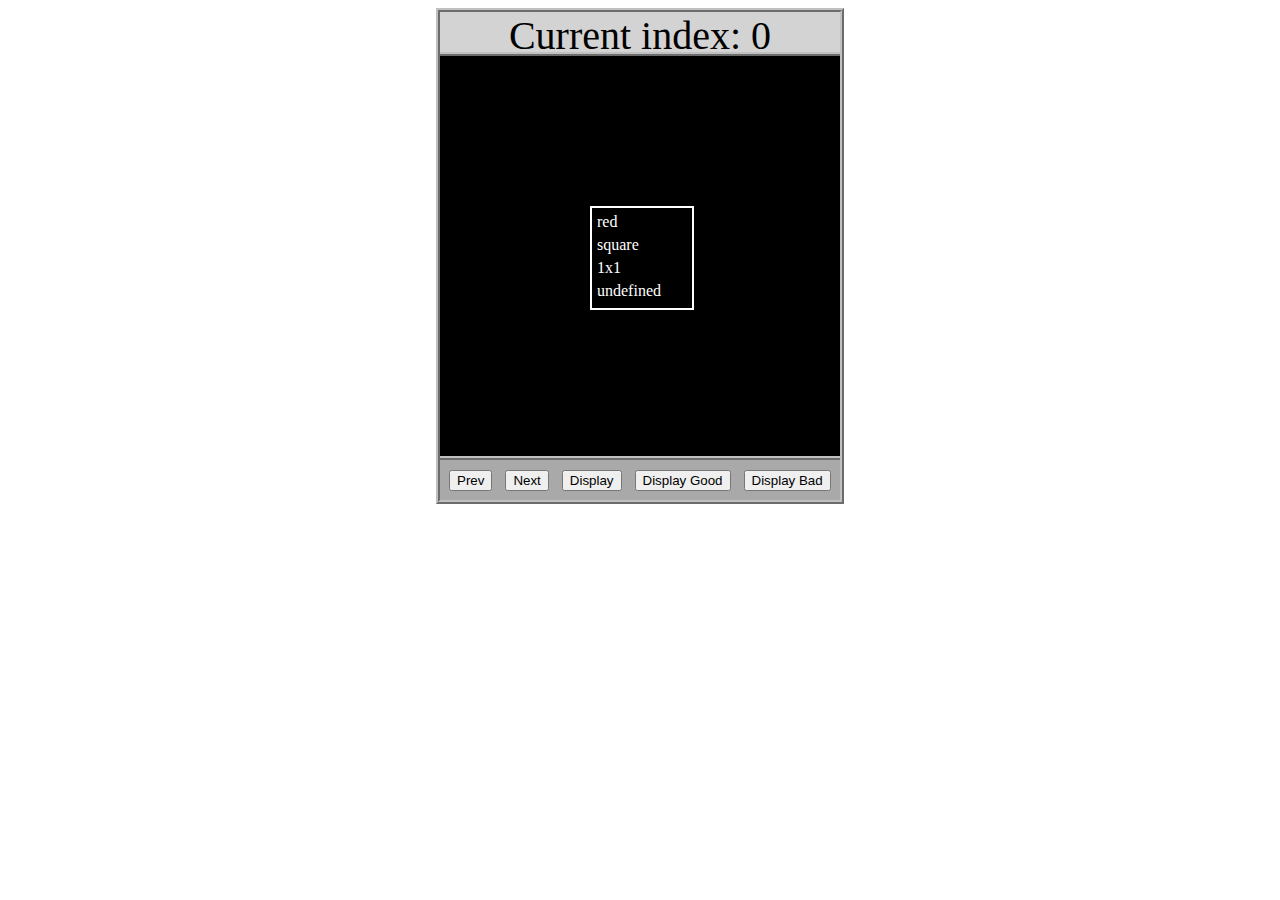
<file: asd-projects/data-shapes/index.html>
<!DOCTYPE html>
<html>
  <head>
    <meta charset="utf-8" />
    <meta name="viewport" content="width=device-width" />
    <title>Data Shapes</title>
    <link rel="stylesheet" href="index.css" />
    <script src="https://code.jquery.com/jquery-3.1.0.js"></script>
    <script src="index.js"></script>
  </head>
  <body>
    <div id="board">
      <div id="info-bar">Current index: 0</div>
      <div id="shape-container">
        <div id="shape"></div>
      </div>
      <div id="button-box">
        <button id="cycle-left">Prev</button>
        <button id="cycle-right">Next</button>
        <button id="execute1">Display</button>
        <button id="execute2">Display Good</button>
        <button id="execute3">Display Bad</button>
      </div>
    </div>
  </body>
</html>
</file>
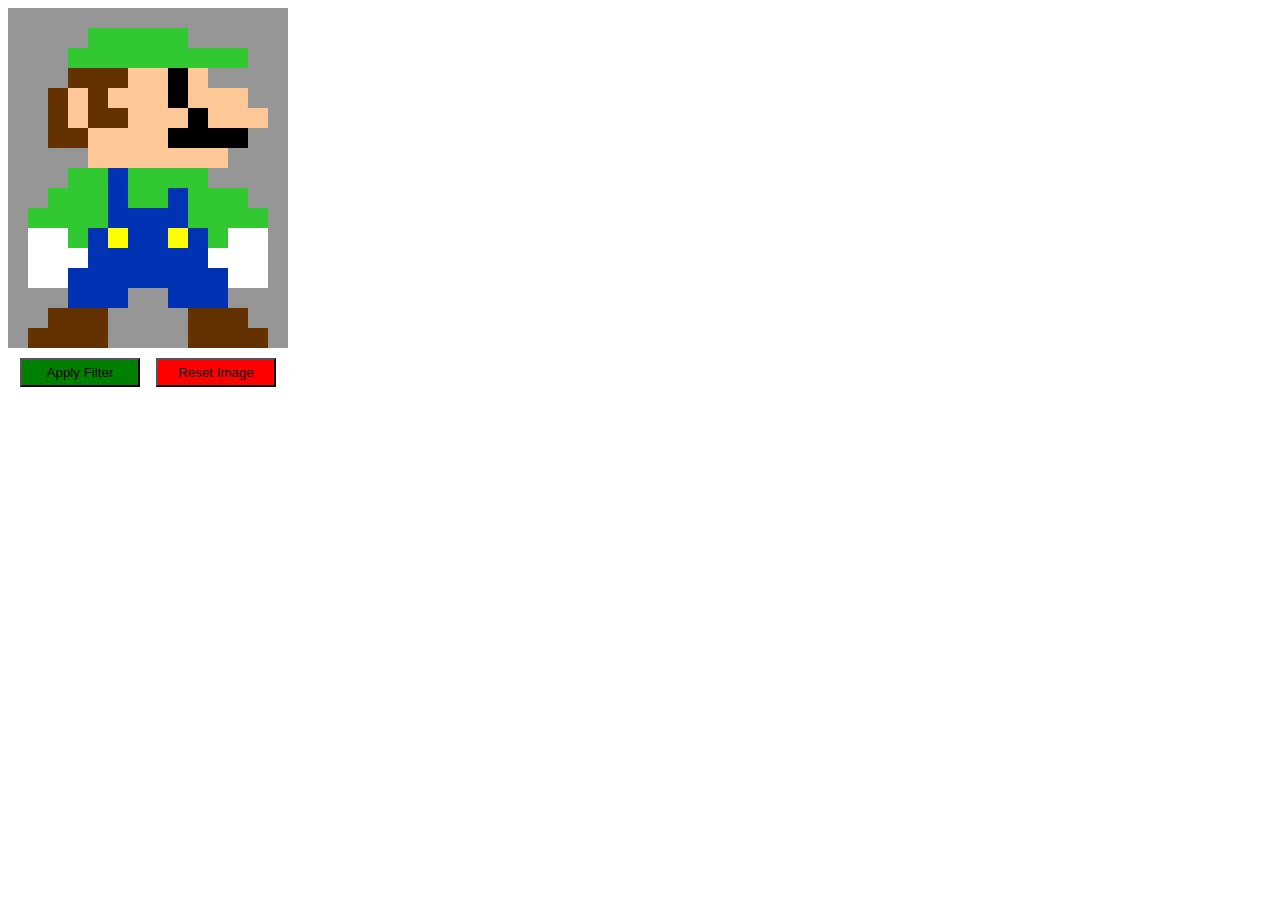
<file: asd-projects/image-filtering/index.html>
<!DOCTYPE html>
<html>
  <head>
    <script src="https://code.jquery.com/jquery-3.1.0.js"></script>
    <meta charset="utf-8" />
    <meta name="viewport" content="width=device-width" />
    <link rel="stylesheet" href="index.css" />
    <script src="image.js"></script>
    <script src="index.js"></script>
    <title>Image Filtering</title>
  </head>
  <body>
    <div id="display"></div>
    <div id="button-box">
      <button id="apply">Apply Filter</button>
      <button id="reset">Reset Image</button>
    </div>
  </body>
</html>
</file>
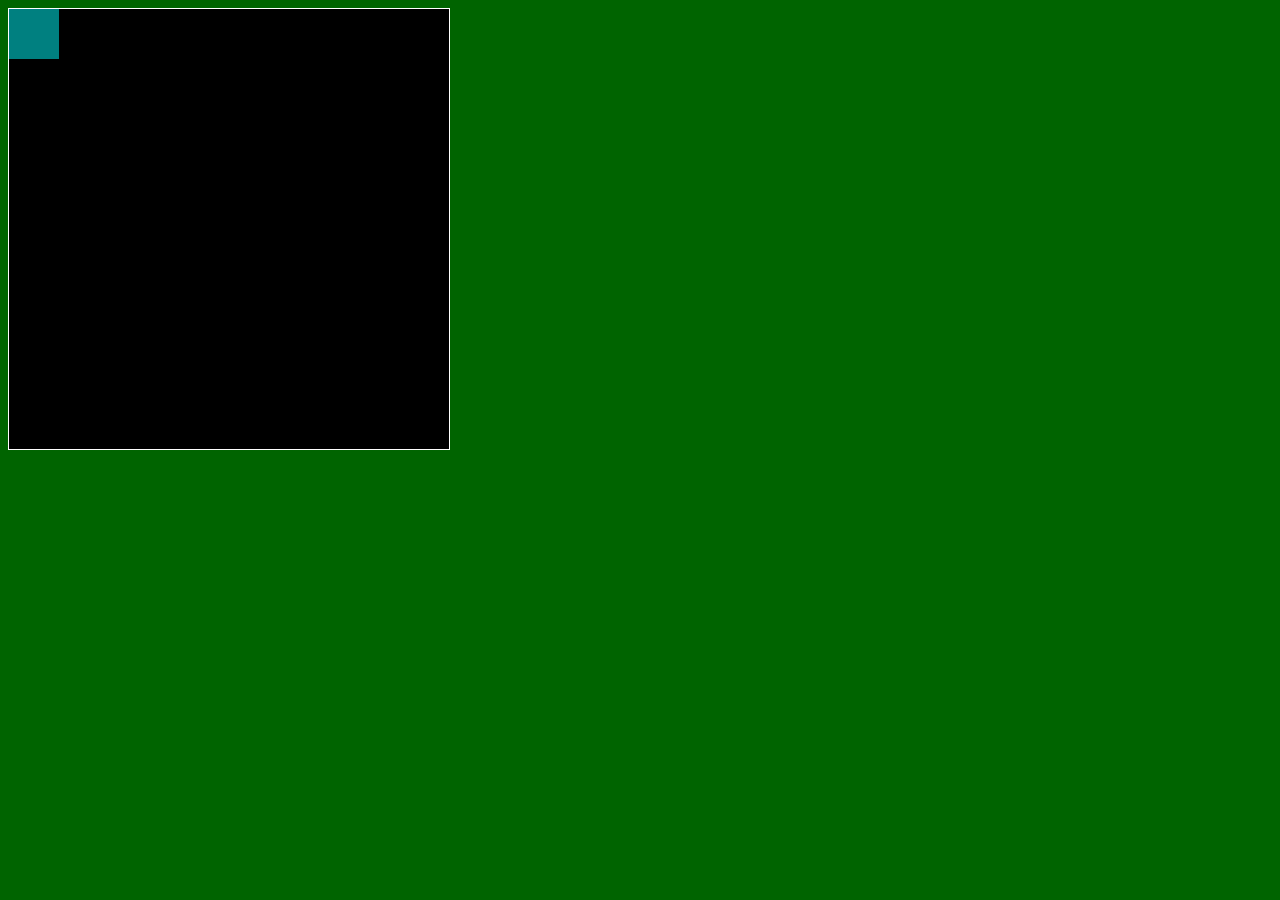
<file: asd-projects/pong/index.html>
<!DOCTYPE html>
<html>
  <head>
    <title>Title</title>
    <!-- Load CSS files -->
    <link rel="stylesheet" type="text/css" href="index.css">
    
    <!-- Load JavaScript files -->
    <script src="jquery.min.js"></script>
    <script src="index.js"></script>
  </head>
  
  <body>
    <div id='board'>
      <div id='gameItem'></div>
    </div>
  </body>
</html>
</file>
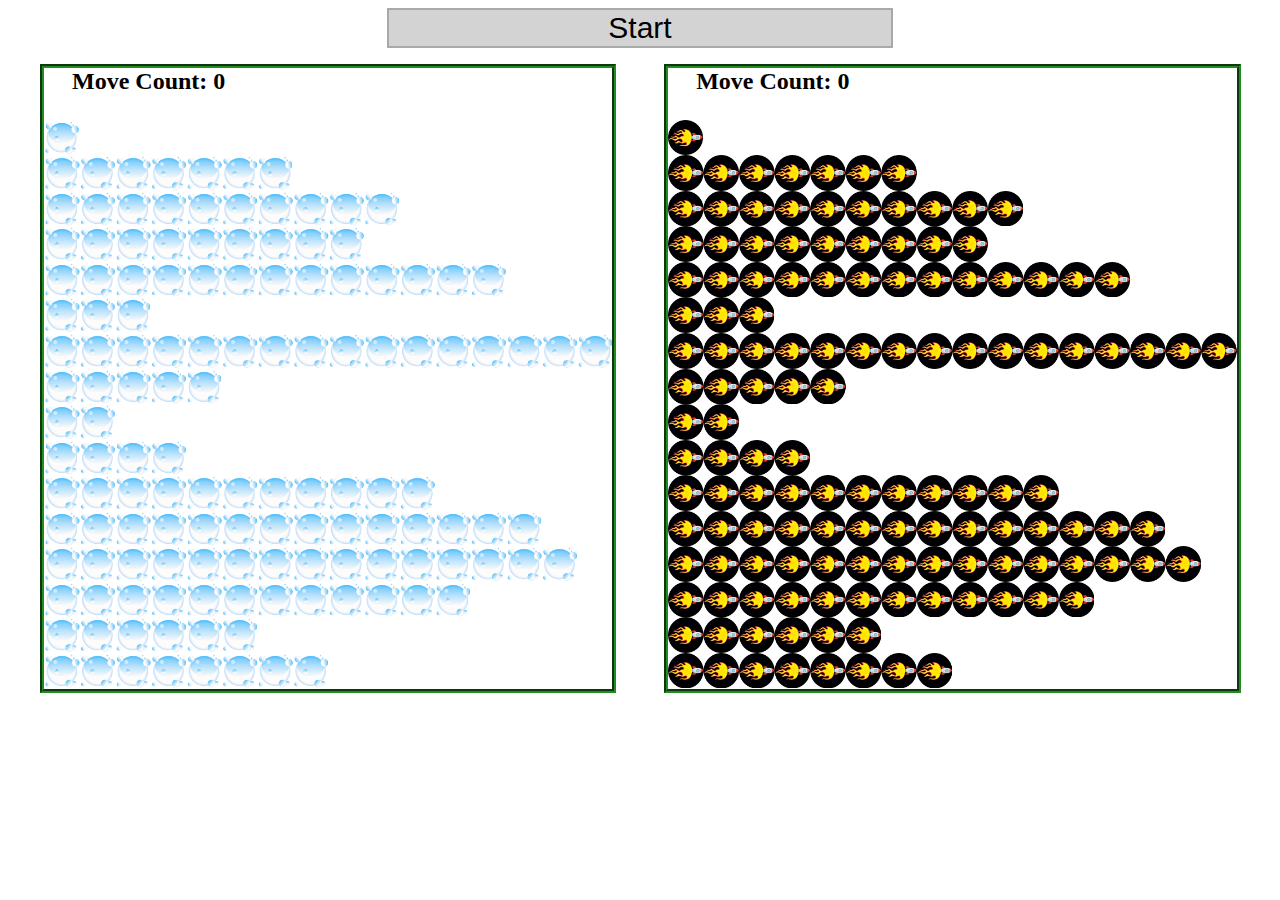
<file: asd-projects/sorting/index.html>
<!DOCTYPE html>
<html>
<head>
    <script src="https://code.jquery.com/jquery-3.1.0.js"></script>    
    <meta charset="utf-8">
    <meta name="viewport" content="width=device-width">
    <link rel="stylesheet" href="index.css">
    <script src="setup.js"></script>
    <script src="index.js"></script>
    <script src="run.js"></script>
    <title>Sorting</title>
</head>
<body>
    <div id="fullContainer">
        <div id="buttonContainer">
          <button id="goButton">Start</button>
        </div>
        <div id="sortContainer">
            <div class="subContainer" id="bubbleArea">
                <h2 id="bubbleCounter">Move Count: 0</h2>
                <div id="displayBubble">

                </div>
            </div>

            <div class="subContainer" id="quickArea">
                <h2 id="quickCounter">Move Count: 0</h2>
                <div id="displayQuick">

                </div>
            </div>
        </div>
    </div>
</body>
</html>
</file>
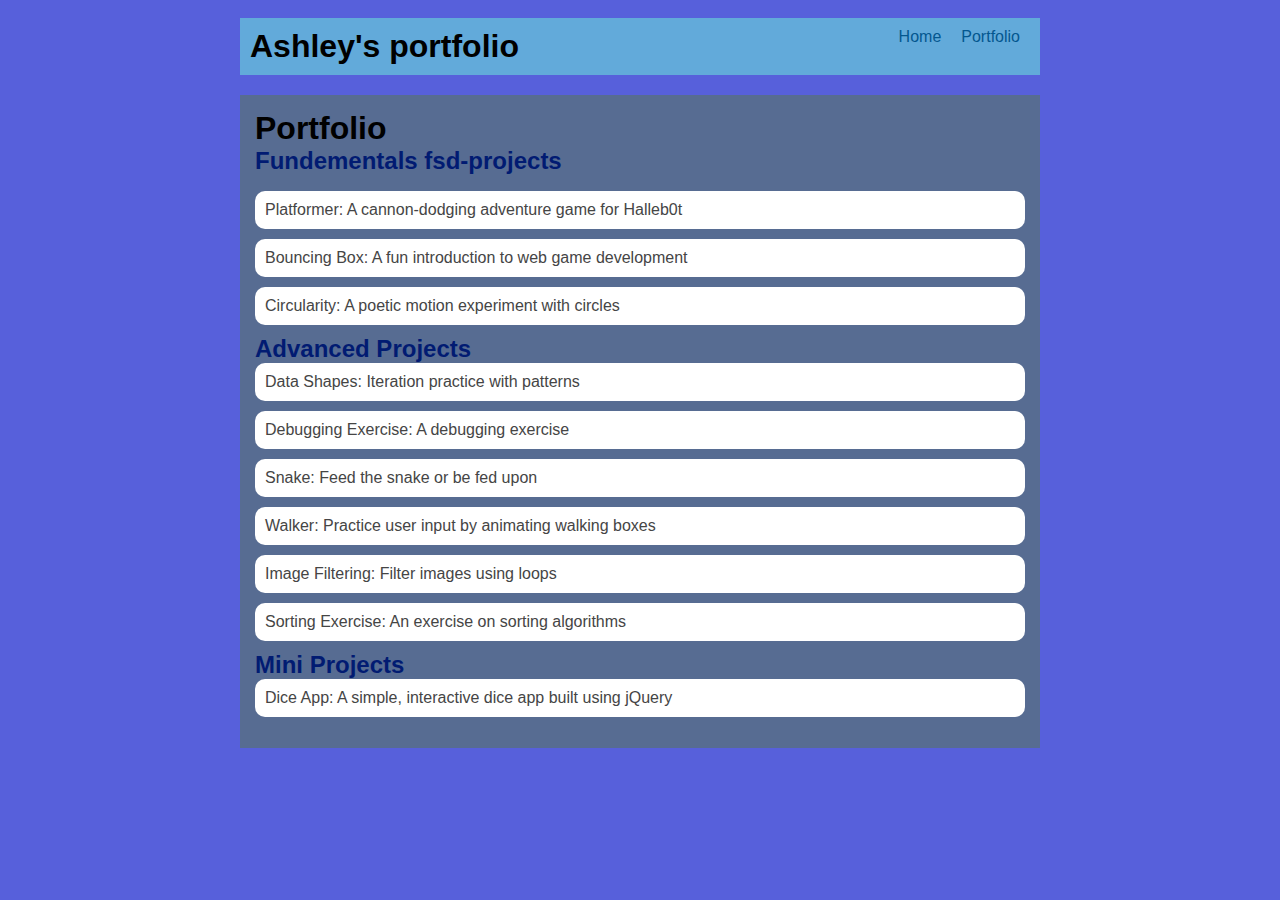
<file: portfolio.html>
<!DOCTYPE html>
<html>
  <head>
    <title>ASHLEY'S PORTFOLIO</title>
    <link rel="stylesheet" href="style.css" />
  </head>

  <body>
    <!-- All content goes here -->
    <div id="all-contents">
     <nav>
<h1>Ashley's portfolio</h1>

<ul id="nav-ul">
<li class="nav-li">
  <a href="index.html">Home</a>
</li>
<li class="nav-li">
  <a href="portfolio.html">Portfolio</a>
</li>
</ul>

     </nav> 

     <main>
       <div class="content">
    <h1>Portfolio</h1>
    <h2>Fundementals fsd-projects</h2>
    
    <ul id="portfolio">
<li>
  <a href="fsd-projects/platformer/">Platformer: A cannon-dodging adventure game for Halleb0t</a>
</li>
<li>
  <a href="fsd-projects/bouncing-box/">Bouncing Box: A fun introduction to web game development</a>
</li>
<li>
  <a href="fsd-projects/circularity/">Circularity: A poetic motion experiment with circles</a>
</li>
<h2>Advanced Projects</h2>
<ul id ="portfolio">
    <li><a href="asd-projects/data-shapes"> Data Shapes: Iteration practice with patterns</a></li>
    <li><a href="asd-projects/debugging-exercise"> Debugging Exercise: A debugging exercise</a></li>
    <li><a href="asd-projects/snake">Snake: Feed the snake or be fed upon</a></li>
    <li><a href="asd-projects/walker">Walker: Practice user input by animating walking boxes</a></li>
    <li><a href="asd-projects/image-filtering">Image Filtering: Filter images using loops</a></li>
    <li><a href="asd-projects/sorting">Sorting Exercise: An exercise on sorting algorithms</a></li>
</ul>
<h2>Mini Projects</h2>
<ul id ="portfolio">
    <li><a href="asd-projects/dice-app"> Dice App: A simple, interactive dice app built using jQuery</a></li>
</ul>
    </ul>
  </div>  
     </main>
    </div>
  </body>
</html>
</file>
<file: asd-projects/data-shapes/index.css>
#board {
  width: 400px;
  margin: auto;
  border: silver ridge 4px;
}

#info-bar {
  width: 400px;
  height: 40px;
  background: lightgray;
  font-size: 40px;
  text-align: center;
}

#shape-container {
  width: 400px;
  height: 400px;
  background: black;
  border-top: silver ridge 4px;
  border-bottom: silver ridge 4px;
}

#button-box {
  width: 400px;
  height: 40px;
  background: darkgray;
}

#shape {
  color: white;
  width: 100px;
  height: 100px;
  position: relative;
  top: 150px;
  left: 150px;
  border: white solid 2px;
  display: block;
}

button {
  width: auto;
  height: auto;
  margin: auto;
  margin-top: 10px;
  margin-left: 9px;
}

p {
  margin: 5px;
}
</file>
<file: asd-projects/image-filtering/index.css>
.square {
  width: 20px;
  height: 20px;
  position: absolute;
}

body > div {
  position: relative;
}

#button-box {
  position: relative;
  top: 350px;
}

button {
  width: 120px;
  padding: 5px;
  margin-left: 12px;
}

#apply {
  background: green;
}

#reset {
  background: red;
}
</file>
<file: asd-projects/pong/index.css>
body {
  background-color: darkgreen;
}

#board {
  width: 440px;
  height: 440px;
  border: 1px solid white;
  background-color: black;
  position: relative;
}

#gameItem {
  background-color: teal;
  width: 50px;
  height: 50px;
  position: absolute;
/*   left: 100px; */  /* Uncomment if you want to set a "starting" position */
/*   top: 100px;  */  /* Uncomment if you want to set a "starting" position */
}
</file>
<file: asd-projects/sorting/index.css>
#fullContainer {
    width:100%;
}
#buttonContainer {
    margin:auto;
    width: 40%;
}
#goButton {
    margin: auto;
    width: 100%;
    border: 2px darkgray double;
    background: lightgray;
    font-size: 30px;
}
#sortContainer {
    display: table;
    margin: 0 auto;
    width: 100%;
}
.subContainer {
    display: inline-block;
    width:45%;
    border: 4px forestgreen groove;
    margin-top: 1.25%;
}
#bubbleArea {
    margin-left: 2.5%;
}
#quickArea {
    margin-left: 3.75%;
}
.subContainer > h2 {
    margin-left: 5%;
    height: 32px;
    margin-top: 0;
}
.sortElement {
    background-position: center;
    background-repeat: repeat-x;
    position: absolute;
    left: 0px;
    margin: 0;
    padding: 0;
}
.subContainer > div {
    position: relative;
}
.bubbleElement {
    background: url('img/bubble.png');
    /*border: 2px aqua ridge;*/
}
.quickElement {
    background: url('img/quick.png');
    /*border: 2px firebrick ridge;*/
}
</file>
<file: style.css>
body {
    background: rgb(87, 96, 219);
    color: rgb(1, 27, 114);
    padding: 10px;
    font-family: Arial, sans-serif;
}

#all-contents {
    max-width: 800px;
    margin: auto;
}

/* navigation menu */
nav {
    background: rgb(98, 170, 218);
    margin: 0 auto;
    display: flex;
    padding: 10px;
}

h1 {
    display: flex;
    align-items: center;
    color: rgb(0, 0, 0);
    flex: 1;
    margin: 0;
}

#nav-ul {
    list-style-type: none;
    margin: 0;
    padding: 0;
    display: flex;
}

.nav-li {
    display: inline-block;
    padding: 0 10px;
}

a {
    text-decoration: none;
    color: #04578f;
}

/* main container area beneath menu */
main {
    background: rgb(87, 108, 146);
    display: flex;
    margin-top: 20px;
}

.sidebar {
    margin-right: 25px;
    padding: 10px;
}

.sidebar-img {
    width: 200px;
}

.content {
    flex: 1;
    padding: 15px;
}

/* interests section styles */
#interests {
    border: 4px rgb(48, 63, 131) ridge;
    padding: 8px;
    margin-top: 20px;
}

h2, h3 {
    margin: 0px;
}

/* Portfolio styles */
.content h1 {
  color: black;
}

#portfolio {
  list-style-type: none;
  padding-left: 0;
}

#portfolio li {
  background: #fff;
  padding: 10px;
  border-radius: 10px;
  margin-bottom: 10px;
}

#portfolio li:hover {
  background: #eee;
}

#portfolio a {
  text-decoration: none;
  color: #454545;
}
</file>
